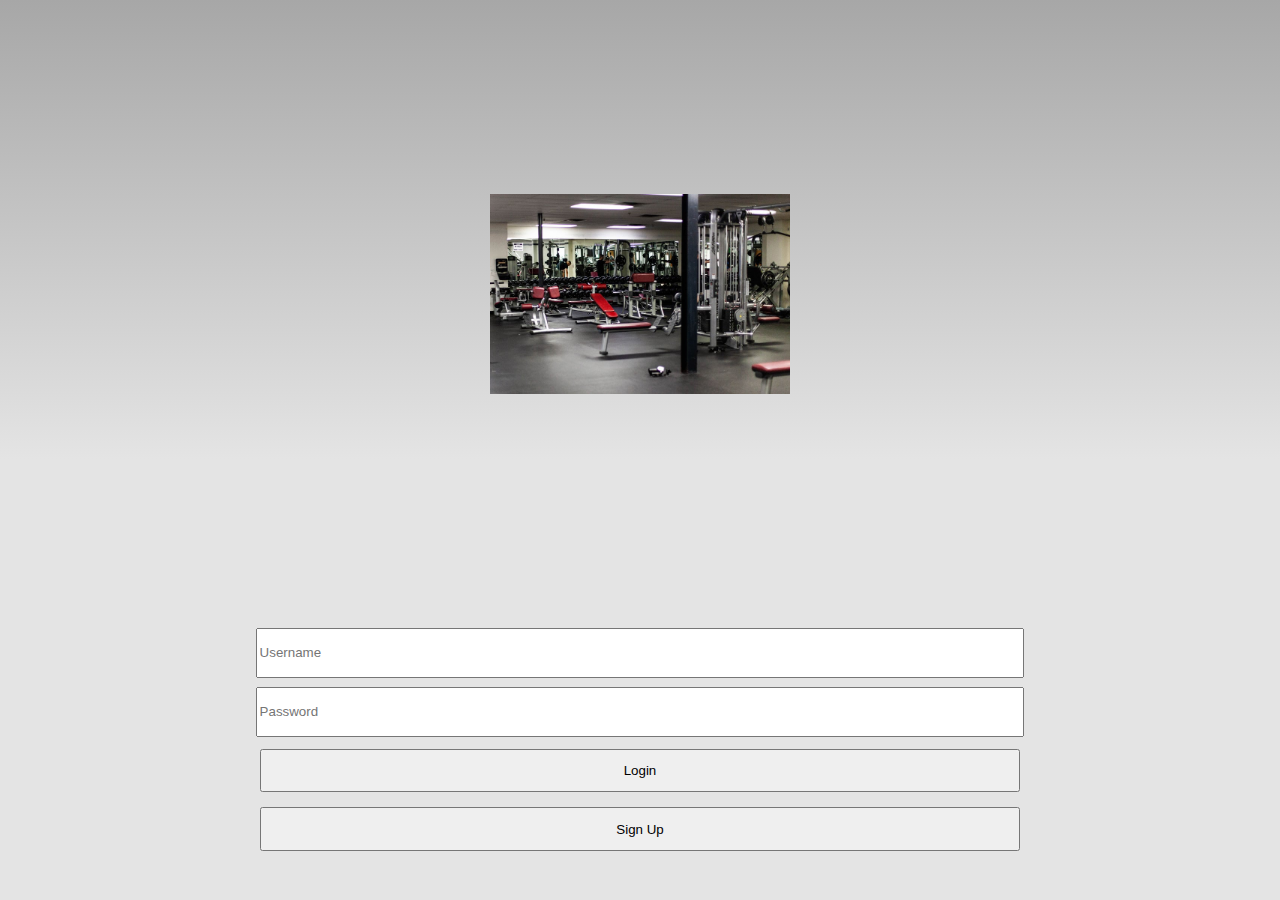
<file: BlankCordovaApp1/www/index.html>
﻿<!DOCTYPE html>
<html>
<head>
    <!--
        Customize the content security policy in the meta tag below as needed. Add 'unsafe-inline' to default-src to enable inline JavaScript.
        For details, see http://go.microsoft.com/fwlink/?LinkID=617521
    -->
    <meta http-equiv="Content-Security-Policy" content="default-src 'self' data: gap: https://ssl.gstatic.com 'unsafe-eval'; style-src 'self' 'unsafe-inline'; media-src *">

    <meta http-equiv="content-type" content="text/html; charset=UTF-8" />
    <meta name="format-detection" content="telephone=no">
    <meta name="msapplication-tap-highlight" content="no">
    <meta name="viewport" content="user-scalable=no, initial-scale=1, maximum-scale=1, minimum-scale=1, width=device-width">
    <link rel="stylesheet" type="text/css" href="css/index.css">
    <title>Glow Fitness</title>
    <script src="lib/jquery-1.11.2.min.js"></script>
    <script src="lib/jquery.validate.min.js"></script>
    <script src="lib/angular.min.js"></script>
    <script type="text/javascript" src="cordova.js"></script>
    <script type="text/javascript" src="scripts/platformOverrides.js"></script>
    <script type="text/javascript" src="scripts/common.js"></script>
    <script type="text/javascript" src="scripts/index.js"></script>

</head>
<body>
    <div  ng-app="myApp" ng-controller="fitnessCtrl" class="container">
        <table class="mainTable">
            <tr class="logoRow">
                <td align="center">
                    <img src="images/mainLogo.jpg"  height="200" width="300">
                </td>
            </tr>
            <tr>
                <td align="center">
                    <table class="sideTable">
                        <tr>
                            <td align="center" >
                                <input class="mainInput" ng-model="userid" placeholder="Username"/>
                            </td>
                        </tr>
                        <tr>
                            <td align="center">
                                <input class="mainInput" type="password" ng-model="password" placeholder="Password"/>
                            </td>
                        </tr>
                        <tr>
                            <td align="center" >
                                <button class="mainButton" ng-click="login()">Login</button>
                            </td>
                        </tr>
                        <tr>
                            <td align="center" >
                                <button class="mainButton" ng-click="signUp()">Sign Up</button>
                            </td>
                        </tr>
                    </table>
                </td>
            </tr>
            <tr>
                <td>

                </td>
            </tr>
        </table>
    </div>
    




</body>
</html>
</file>
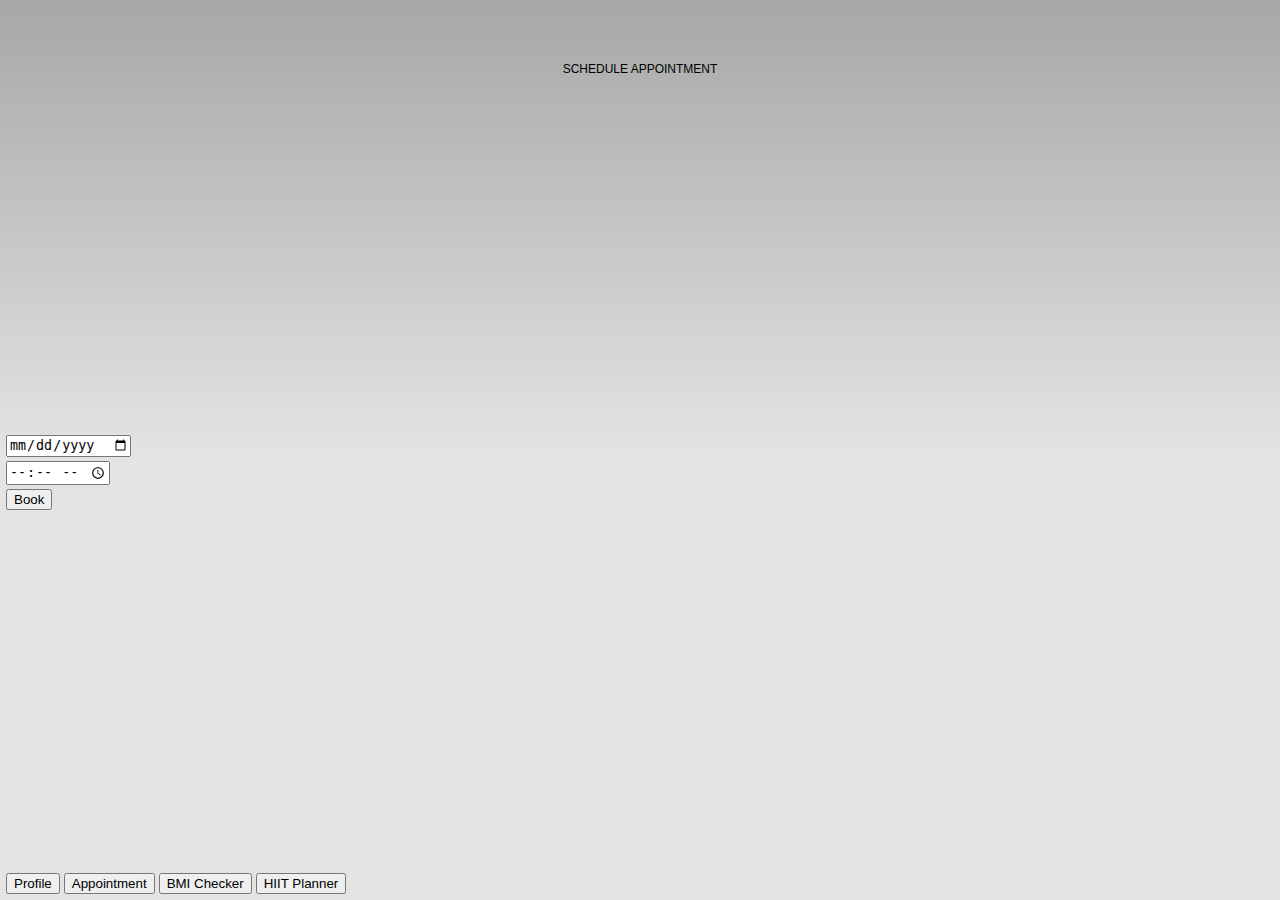
<file: BlankCordovaApp1/www/appointment.html>
﻿<!DOCTYPE html>
<html>
<head>
    <!--
        Customize the content security policy in the meta tag below as needed. Add 'unsafe-inline' to default-src to enable inline JavaScript.
        For details, see http://go.microsoft.com/fwlink/?LinkID=617521
    -->
    <meta http-equiv="Content-Security-Policy" content="default-src *; style-src 'self' http://* 'unsafe-inline'; script-src 'self' http://* 'unsafe-inline' 'unsafe-eval'" />

    <meta http-equiv="content-type" content="text/html; charset=UTF-8" />
    <meta name="format-detection" content="telephone=no">
    <meta name="msapplication-tap-highlight" content="no">
    <meta name="viewport" content="user-scalable=no, initial-scale=1, maximum-scale=1, minimum-scale=1, width=device-width">
    <link rel="stylesheet" type="text/css" href="css/index.css">
    <title>Glow Fitness</title>
    <script src="lib/jquery-1.11.2.min.js"></script>
    <script src="lib/jquery.validate.min.js"></script>
    <script src="lib/angular.min.js"></script>
    <script type="text/javascript" src="cordova.js"></script>
    <script type="text/javascript" src="scripts/platformOverrides.js"></script>
    <script type="text/javascript" src="scripts/common.js"></script>
    <script type="text/javascript" src="scripts/appointment.js"></script>

</head>
<body>
    <div ng-app="myApp" ng-controller="fitnessCtrl" class="container" ng-init="init()">
        <table class="mainTable">
            <tr align="center" height="15%">
                <td>
                    <div>
                        <label class="underlineLabel">Schedule Appointment</label>
                    </div>
                </td>
            </tr>
            <tr>
                <td>
                    <table>
                        <tr>

                            <td width="90%">
                                <input type="date" name="txtDate" id="txtDate" ng-model="date">
                            </td>
                        </tr>
                        <tr>
                            <td>
                                <input type="time" name="txtTime" id="txtTime"  ng-model="time">
                            </td>
                        </tr>
                        <tr>
                            <td>
                                <button ng-click="bookAppointment()">
                                    Book
                                </button>
                            </td>
                        </tr>
                    </table>
                </td>
            </tr>
            
            <tr valign="bottom" height="10%">
                <td>
                    <table>
                        <tr>
                            <td><button ng-click="goTo('profile')">Profile</button></td>
                            <td><button ng-click="goTo('appointment')">Appointment</button></td>
                            <td><button ng-click="goTo('bmichecker')">BMI Checker</button></td>
                            <td><button ng-click="goTo('hiitplanner')">HIIT Planner</button></td>
                        </tr>
                    </table>
                </td>
            </tr>
        </table>
    </div>
    




</body>
</html>
</file>
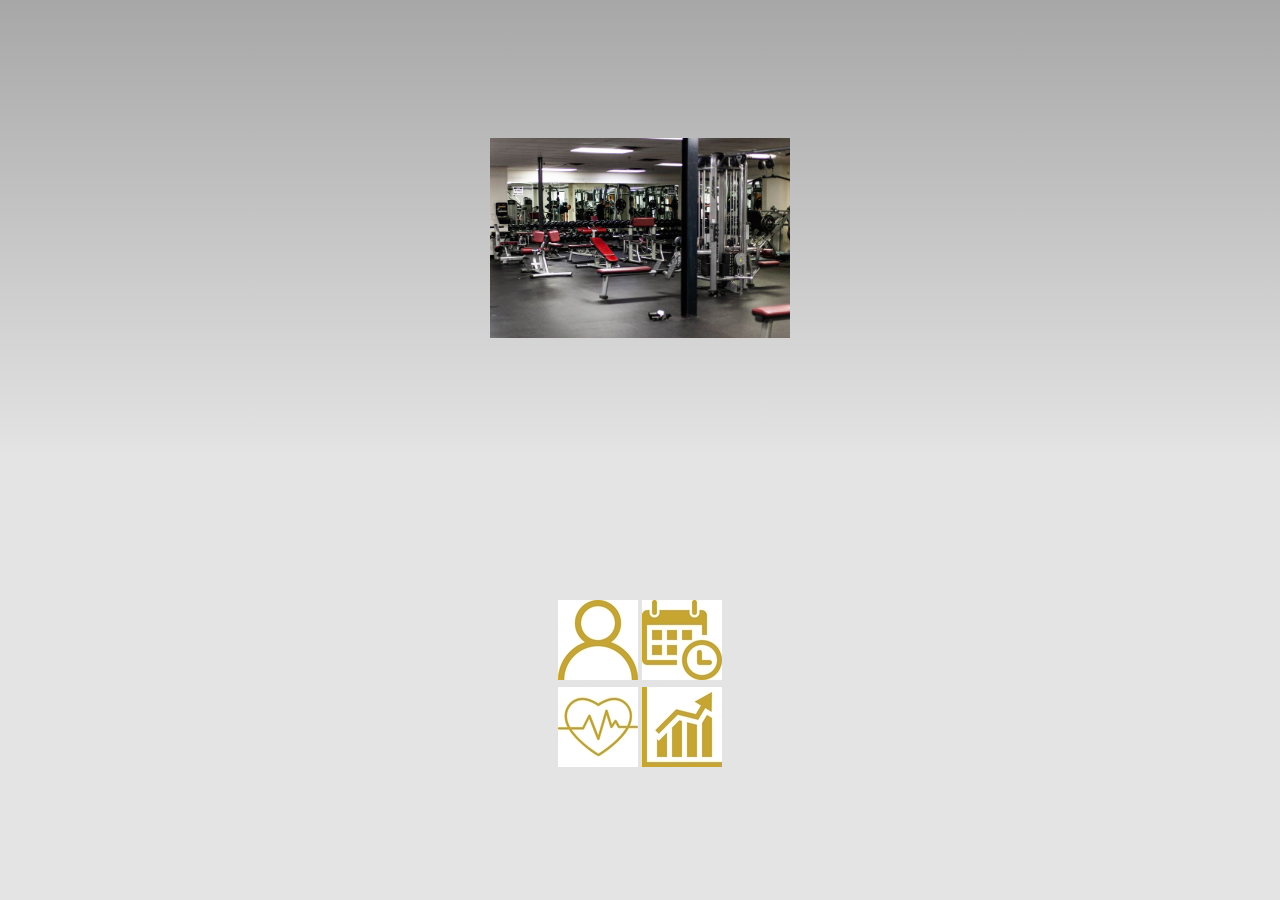
<file: BlankCordovaApp1/www/homepage.html>
﻿<!DOCTYPE html>
<html>
<head>
    <!--
        Customize the content security policy in the meta tag below as needed. Add 'unsafe-inline' to default-src to enable inline JavaScript.
        For details, see http://go.microsoft.com/fwlink/?LinkID=617521
    -->
    <meta http-equiv="Content-Security-Policy" content="default-src 'self' data: gap: https://ssl.gstatic.com 'unsafe-eval'; style-src 'self' 'unsafe-inline'; media-src *">

    <meta http-equiv="content-type" content="text/html; charset=UTF-8" />
    <meta name="format-detection" content="telephone=no">
    <meta name="msapplication-tap-highlight" content="no">
    <meta name="viewport" content="user-scalable=no, initial-scale=1, maximum-scale=1, minimum-scale=1, width=device-width">
    <link rel="stylesheet" type="text/css" href="css/index.css">
    <title>Glow Fitness</title>
    <script src="lib/jquery-1.11.2.min.js"></script>
    <script src="lib/jquery.validate.min.js"></script>
    <script src="lib/angular.min.js"></script>
    <script type="text/javascript" src="cordova.js"></script>
    <script type="text/javascript" src="scripts/platformOverrides.js"></script>
    <script type="text/javascript" src="scripts/common.js"></script>
    <script type="text/javascript" src="scripts/homepage.js"></script>

</head>
<body>
    <div ng-app="myApp" ng-controller="fitnessCtrl" class="container">
        <table class="mainTable">
            <tr class="logoRow">
                <td align="center">
                    <img src="images/mainLogo.jpg"  height="200" width="300">
                </td>
            </tr>
            <tr>
                <td align="center">
                    <table>
                        <tr>
                            <td><img ng-click="goTo('profile')" src="images/profile.jpg"></td>
                            <td><img ng-click="goTo('appointment') "src="images/calendar.jpg"></td>
                        </tr>
                        <tr>
                            <td><img ng-click="goTo('bmichecker')" src="images/bmi.jpg"></td>
                            <td><img ng-click="goTo('hiitplanner')" src="images/hiit.jpg"></td>
                        </tr>
                    </table>
                </td>
            </tr>
            <tr>
                <td>

                </td>
            </tr>
        </table>
    </div>
    




</body>
</html>
</file>
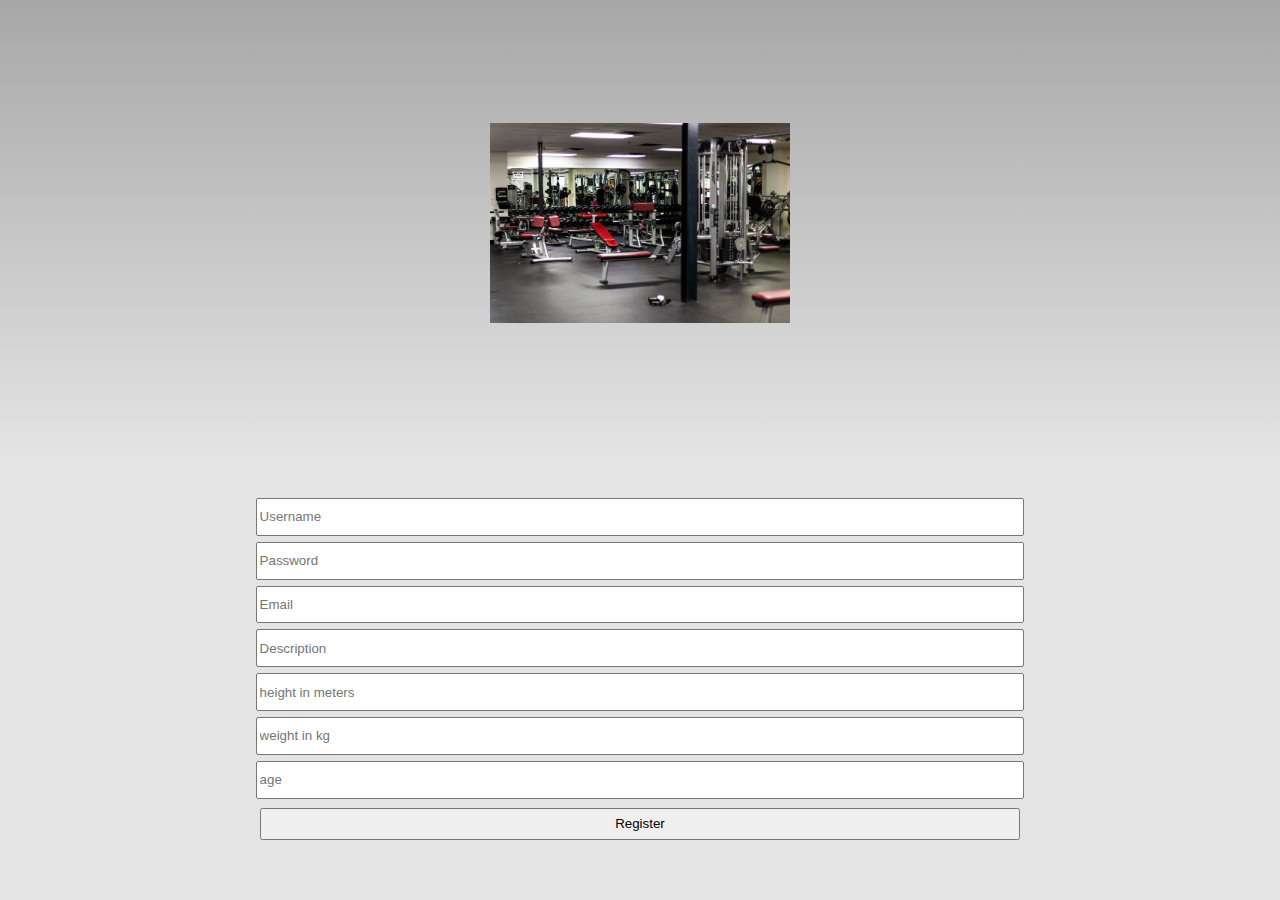
<file: BlankCordovaApp1/www/signup.html>
﻿<!DOCTYPE html>
<html>
<head>
    <!--
        Customize the content security policy in the meta tag below as needed. Add 'unsafe-inline' to default-src to enable inline JavaScript.
        For details, see http://go.microsoft.com/fwlink/?LinkID=617521
    -->
    <meta http-equiv="Content-Security-Policy" content="default-src 'self' data: gap: https://ssl.gstatic.com 'unsafe-eval'; style-src 'self' 'unsafe-inline'; media-src *">

    <meta http-equiv="content-type" content="text/html; charset=UTF-8" />
    <meta name="format-detection" content="telephone=no">
    <meta name="msapplication-tap-highlight" content="no">
    <meta name="viewport" content="user-scalable=no, initial-scale=1, maximum-scale=1, minimum-scale=1, width=device-width">
    <link rel="stylesheet" type="text/css" href="css/index.css">
    <title>Glow Fitness Signup</title>
    <script src="lib/jquery-1.11.2.min.js"></script>
    <script src="lib/jquery.validate.min.js"></script>
    <script src="lib/angular.min.js"></script>
    <script type="text/javascript" src="cordova.js"></script>
    <script type="text/javascript" src="scripts/platformOverrides.js"></script>
    <script type="text/javascript" src="scripts/common.js"></script>
    <script type="text/javascript" src="scripts/signup.js"></script>

</head>
<body>
    <div ng-app="myApp" ng-controller="fitnessCtrl" class="container">
        <table class="mainTable">
            <tr class="logoRow">
                <td align="center">
                    <img src="images/mainLogo.jpg"  height="200" width="300">
                </td>
            </tr>
            <tr>
                <td align="center">
                    <table class="sideTable">
                        <tr>
                            <td align="center">
                                <input class="mainInput" ng-model="userid" placeholder="Username" />
                            </td>
                        </tr>
                        <tr>
                            <td align="center">
                                <input class="mainInput" type="password" ng-model="password" placeholder="Password" />
                            </td>
                        </tr>
                        <tr>
                            <td align="center">
                                <input class="mainInput" type="email" ng-model="email" placeholder="Email" />
                            </td>
                        </tr>
                        <tr>
                            <td align="center">
                                <input class="mainInput" ng-model="description" placeholder="Description" />
                            </td>
                        </tr>
                        <tr>
                            <td align="center">
                                <input class="mainInput" type="number" ng-model="height" placeholder="height in meters" />
                            </td>
                        </tr>
                        <tr>
                            <td align="center">
                                <input class="mainInput" type="number" ng-model="weight" placeholder="weight in kg" />
                            </td>
                        </tr>
                        <tr>
                            <td align="center">
                                <input class="mainInput" type="number" ng-model="age" placeholder="age" />
                            </td>
                        </tr>
                        <tr>
                            <td align="center">
                                <button class="mainButton" ng-click="register()">Register</button>
                            </td>
                        </tr>
                    </table>
                </td>
            </tr>
            <tr>
                <td>

                </td>
            </tr>
        </table>
    </div>
    




</body>
</html>
</file>
<file: BlankCordovaApp1/www/css/index.css>
* {
    -webkit-tap-highlight-color: rgba(0,0,0,0);
}

html, body {
    -webkit-touch-callout: none;
    -webkit-text-size-adjust: none;
    -webkit-user-select: none;
	background-color:#E4E4E4;
    background-image:linear-gradient(top, #A7A7A7 0%, #E4E4E4 51%);
    background-image:-webkit-linear-gradient(top, #A7A7A7 0%, #E4E4E4 51%);
    background-image:-ms-linear-gradient(top, #A7A7A7 0%, #E4E4E4 51%);
    background-image:-webkit-gradient(
        linear,
        left top,
        left bottom,
        color-stop(0, #A7A7A7),
        color-stop(0.51, #E4E4E4)
    );
    background-attachment:fixed;
    font-family:'HelveticaNeue-Light', 'HelveticaNeue', Helvetica, Arial, sans-serif;
    font-size:12px;
    height:100%;
    margin:0px;
    padding:0px;
    text-transform:uppercase;
    width:100%;
	
    background-color:#32383d;
    font-family: 'RobotoRegular', 'Droid Sans', 'Segoe UI', Segoe, 'San Francisco', 'Helvetica Neue', Helvetica, Arial, Geneva, sans-serif;
    font-size:12px;
}
.mainTable{
    width: 100%;
    height: 100%;
}

.sideTable {
    width: 100%;
    height: 80%;
}

.mainInput {
    width: 60%;
    height: 80%;
}


.logoRow{
    width: 50%;
}

.normalRow{
    width:10%;
}

.container {
    height: 100%;
}

td{
    align: center;
}

.mainButton {
    width: 60%;
    height: 80%;
}
</file>
